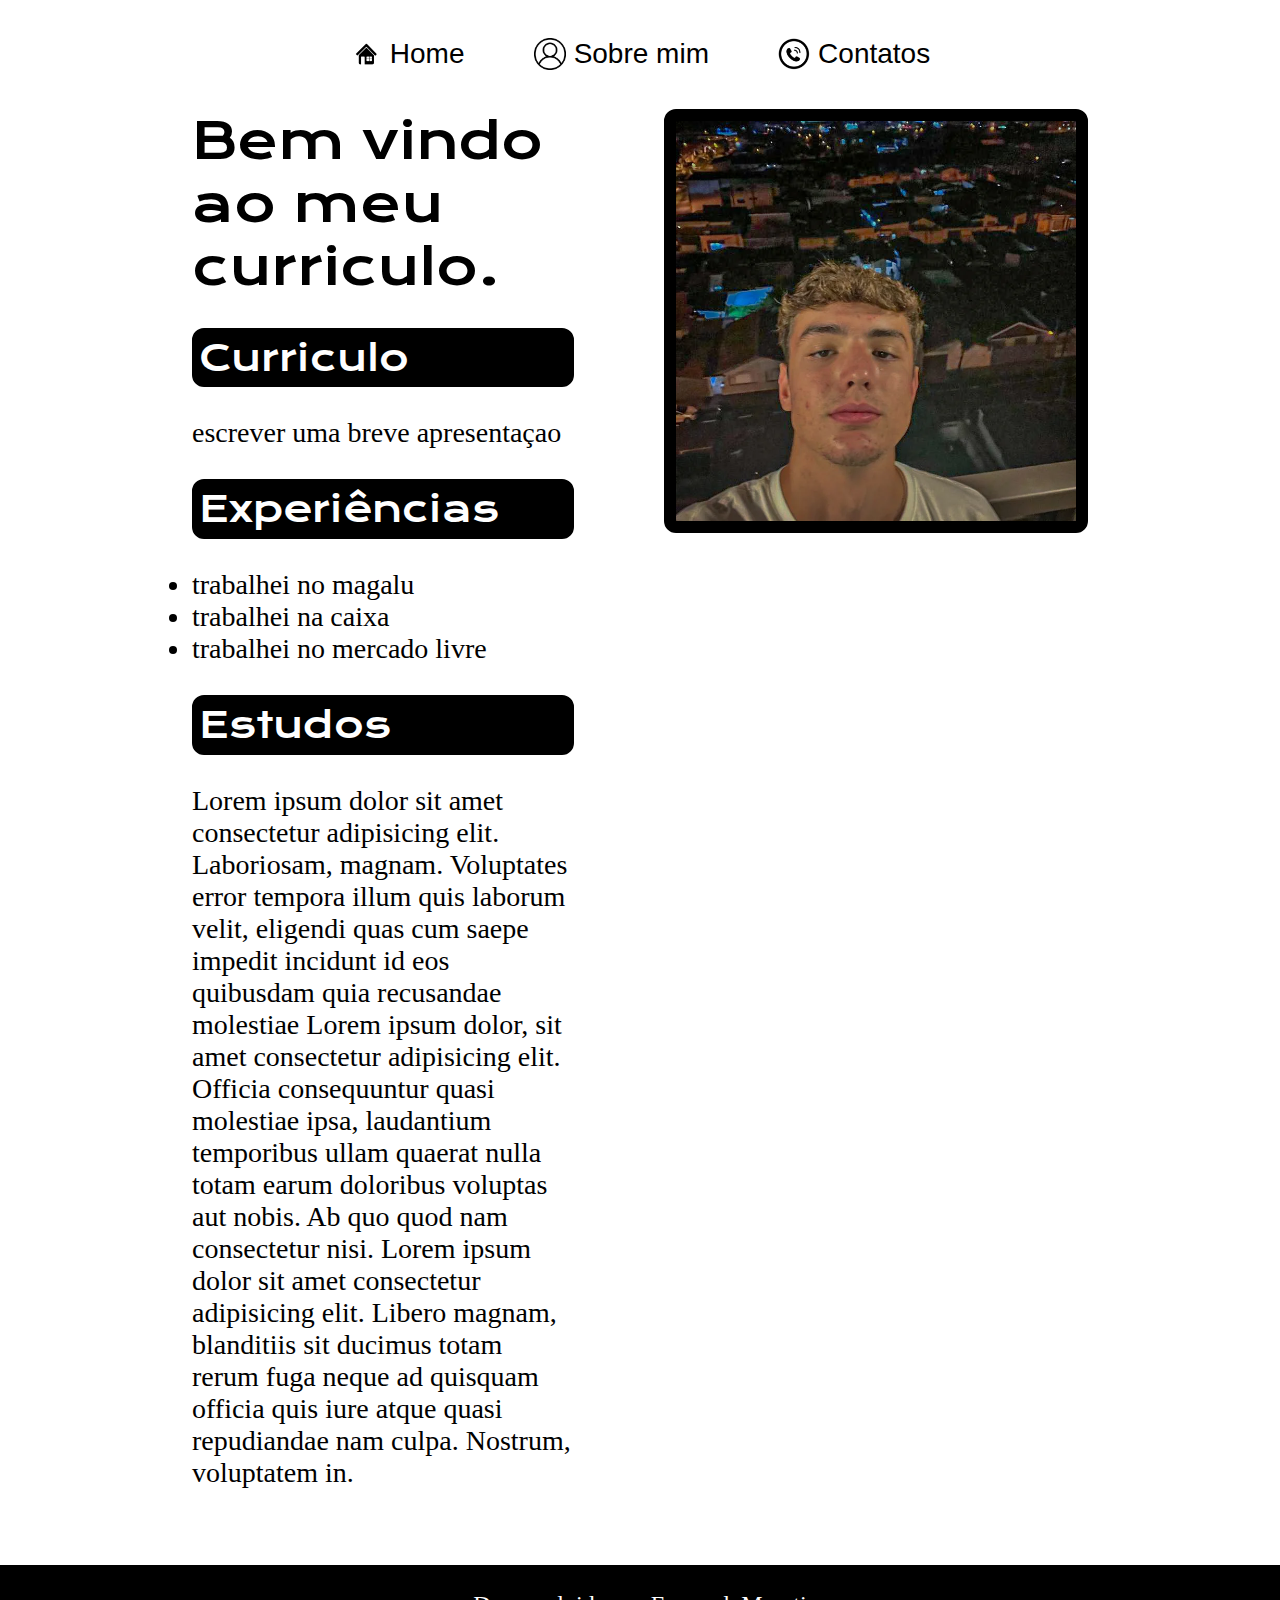
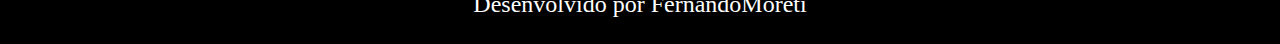
<file: index.html>
<!DOCTYPE html>
<html lang="pt-br">
<head>
    <link rel="stylesheet" href="styles css/stylecurriculo.css">
    <meta charset="UTF-8">
    <meta name="viewport" content="width=device-width, initial-scale=1.0">
    <title>Meu Curriculo</title>
</head>
<body>
    <header class="cabeçalho">
        <nav class="cabeçalho__menu">
            <a class="cabeçalho__menu__link" href="curriculo.html">
                <img class="cabeçalho__img" src="photos/casa.png" alt="Home">Home</a>
            <a class="cabeçalho__menu__link" href="aboutcurriculo.html">
                <img class="cabeçalho__img" src="photos/user.png" alt="aboutme">Sobre mim</a>
            <a class="cabeçalho__menu__link" href="contatoscurriculo.html">
                <img class="cabeçalho__img" src="photos/contatos.png" alt="contatos">Contatos</a>
        </nav>
    </header>
    <main class="apresentaçao">
        <section class="apresentaçao__section">
            <h1 class="apresentaçao__section__h1">Bem vindo ao meu curriculo.</h1>
            <h2 class="apresentaçao__section__h2">Curriculo</h2>
            <p class="apresentaçao__section__p">escrever uma breve apresentaçao</p>
            <h2 class="apresentaçao__section__h2">Experiências</h2>
            <ul class="apresentaçao__section__p">
                <li>trabalhei no magalu</li>
                <li>trabalhei na caixa</li>
                <li>trabalhei no mercado livre</li>
            </ul>
            <h2 class="apresentaçao__section__h2">Estudos</h2>
            <p class="apresentaçao__section__p">Lorem ipsum dolor sit amet consectetur adipisicing elit. Laboriosam, magnam. Voluptates error tempora illum quis laborum velit, eligendi quas cum saepe impedit incidunt id eos quibusdam quia recusandae molestiae Lorem ipsum dolor, sit amet consectetur adipisicing elit. Officia consequuntur quasi molestiae ipsa, laudantium temporibus ullam quaerat nulla totam earum doloribus voluptas aut nobis. Ab quo quod nam consectetur nisi. Lorem ipsum dolor sit amet consectetur adipisicing elit. Libero magnam, blanditiis sit ducimus totam rerum fuga neque ad quisquam officia quis iure atque quasi repudiandae nam culpa. Nostrum, voluptatem in.</p>
        </section>
        <img class="apresentaçao__img" src="photos/fernando.jpg" height="400" width="400" alt="foto do Fernando">
    </main>
    <footer class="footer">Desenvolvido por FernandoMoreti</footer>
</body>
</html>
</file>
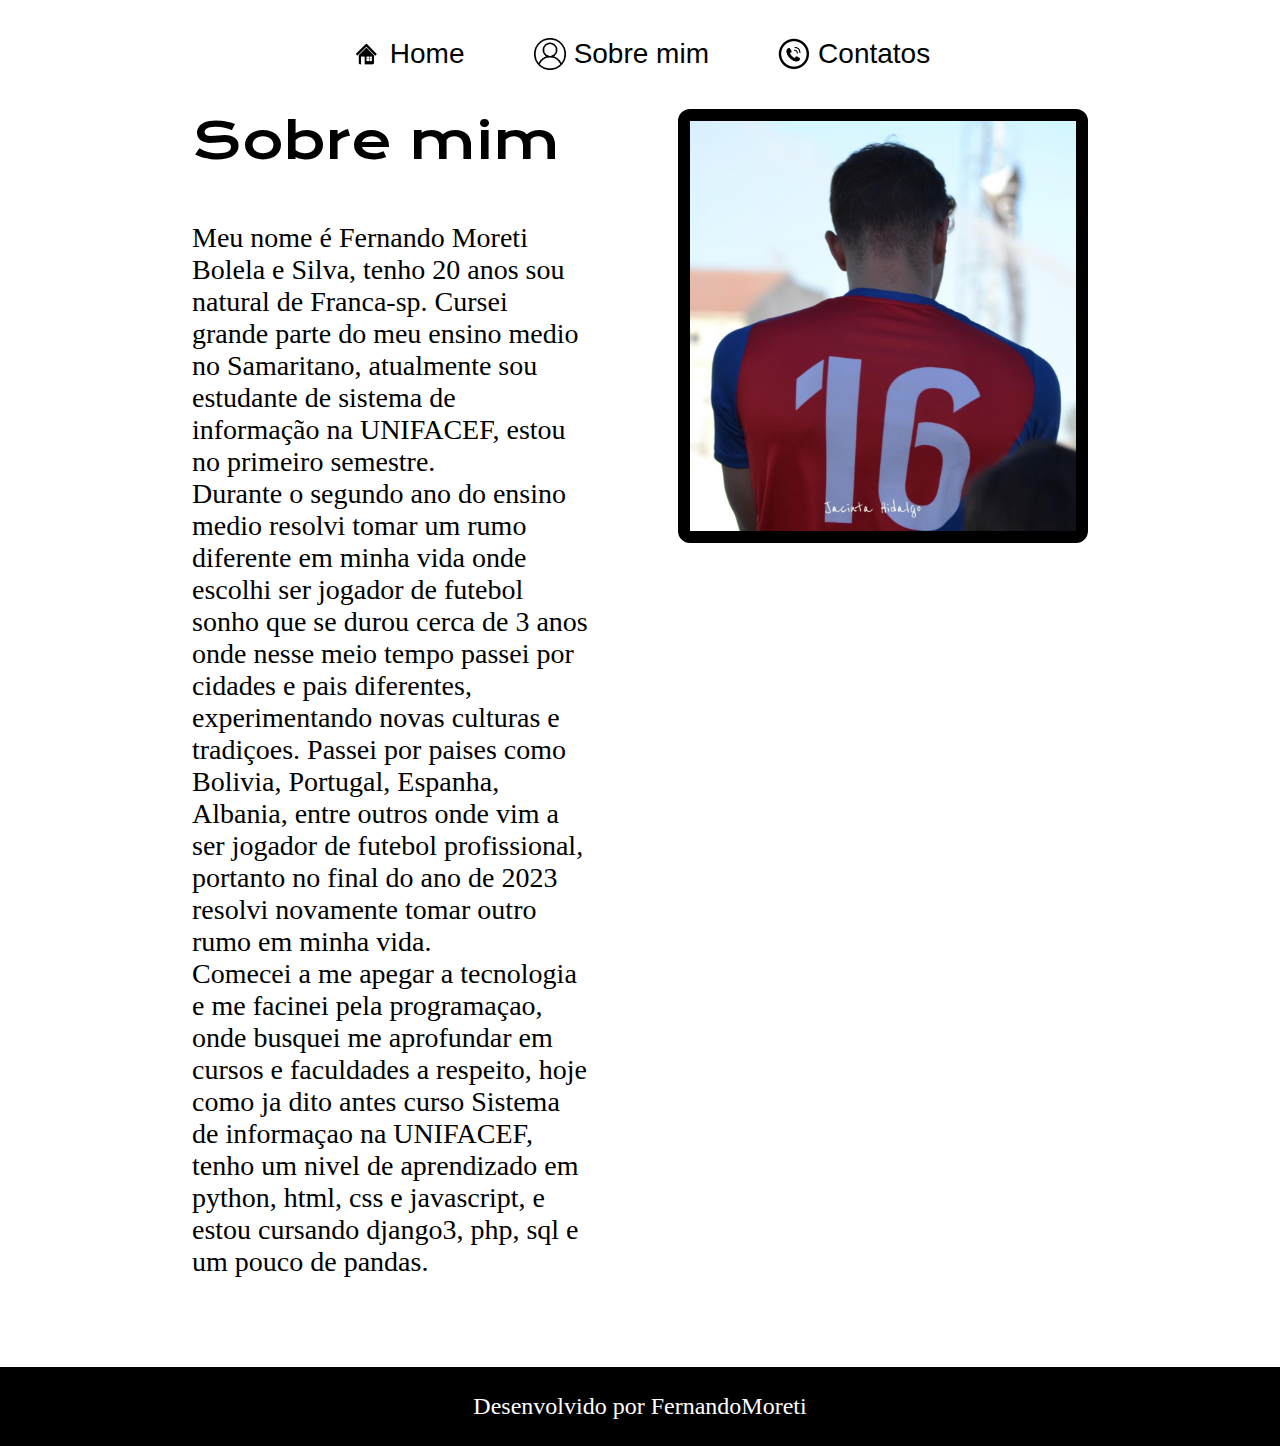
<file: aboutcurriculo.html>
<!DOCTYPE html>
<html lang="pt-br">
<head>
    <link rel="stylesheet" href="styles css/styleaboutcurriculo.css">
    <meta charset="UTF-8">
    <meta name="viewport" content="width=device-width, initial-scale=1.0">
    <title>Sobre mim</title>
</head>
<body>
    <header class="cabeçalho">
        <nav class="cabeçalho__menu">
            <a class="cabeçalho__menu__link" href="curriculo.html">
                <img class="cabeçalho__img" src="photos/casa.png" alt="Home">Home</a>
            <a class="cabeçalho__menu__link" href="aboutcurriculo.html">
                <img class="cabeçalho__img" src="photos/user.png" alt="aboutme">Sobre mim</a>
            <a class="cabeçalho__menu__link" href="contatoscurriculo.html">
                <img class="cabeçalho__img" src="photos/contatos.png" alt="contatos">Contatos</a>
        </nav>
    </header>
    <main class="apresentaçao">
        <section class="apresentaçao__section">
            <h1 class="apresentaçao__section__h1">Sobre mim</h1>
            <p class="apresentaçao__section__p">Meu nome é Fernando Moreti Bolela e Silva, tenho 20 anos sou natural de Franca-sp. Cursei grande parte do meu ensino medio no Samaritano, atualmente sou estudante de sistema de informação na UNIFACEF, estou no primeiro semestre.<br> Durante o segundo ano do ensino medio resolvi tomar um rumo diferente em minha vida onde escolhi ser jogador de futebol sonho que se durou cerca de 3 anos onde nesse meio tempo passei por cidades e pais diferentes, experimentando novas culturas e tradiçoes. Passei por paises como Bolivia, Portugal, Espanha, Albania, entre outros onde vim a ser jogador de futebol profissional, portanto no final do ano de 2023 resolvi novamente tomar outro rumo em minha vida. <br>Comecei a me apegar a tecnologia e me facinei pela programaçao, onde busquei me aprofundar em cursos e faculdades a respeito, hoje como ja dito antes curso Sistema de informaçao na UNIFACEF, tenho um nivel de aprendizado em python, html, css e javascript, e estou cursando django3, php, sql e um pouco de pandas.</p>
        </section>
        <img class="apresentaçao__img" src="photos/fernando2.jpg" height="410" width="410" alt="FernandoMoreti">
    </main>
    <footer class="footer">Desenvolvido por FernandoMoreti</footer>
</body>
</html>
</file>
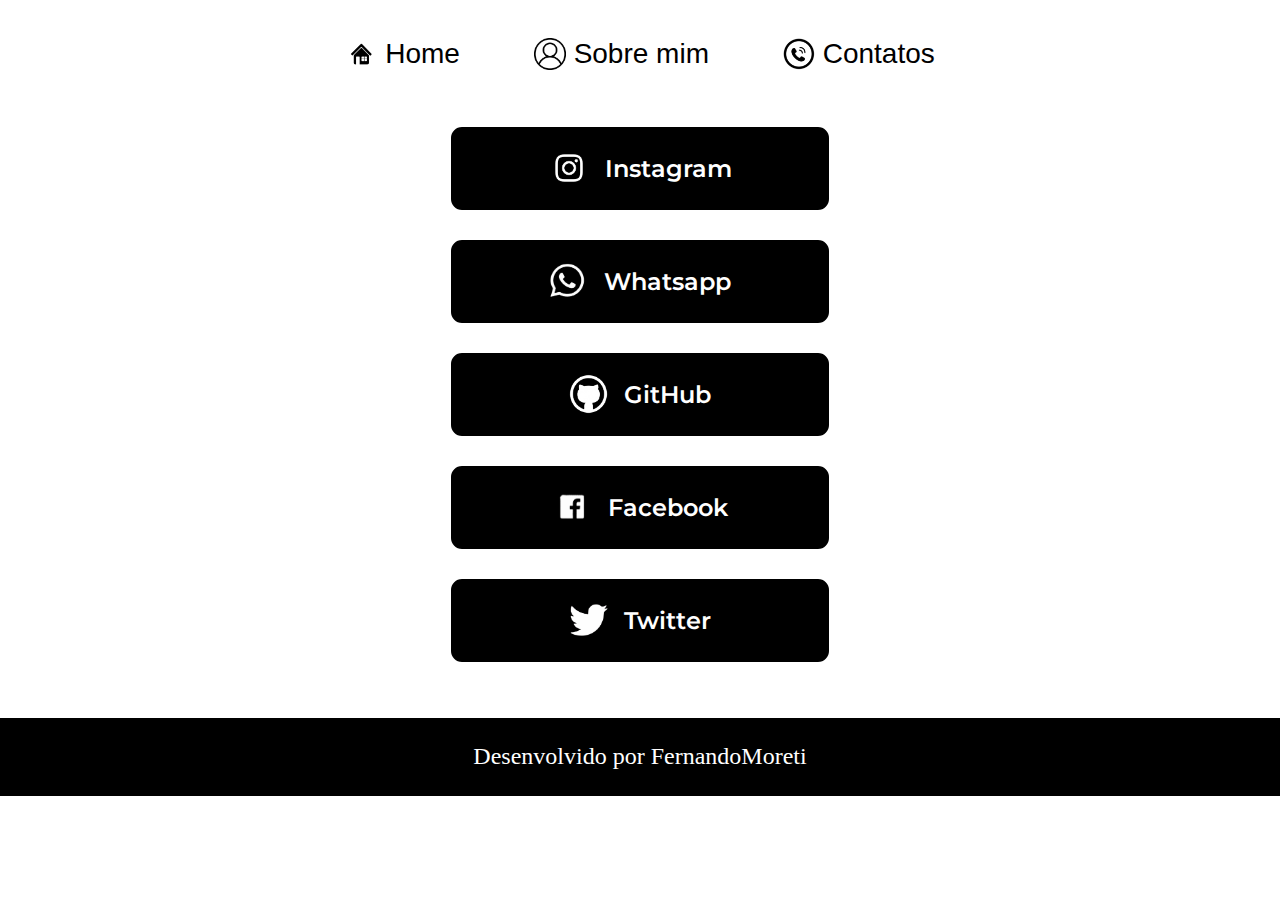
<file: contatoscurriculo.html>
<!DOCTYPE html>
<html lang="pt-br">
<head>
    <link rel="stylesheet" href="styles css/stylecontatos.css">
    <meta charset="UTF-8">
    <meta name="viewport" content="width=device-width, initial-scale=1.0">
    <title>Contatos</title>
</head>
<body>
    <header class="cabeçalho">
        <nav class="cabeçalho__menu">
            <a class="cabeçalho__menu__link" href="curriculo.html">
                <img class="cabeçalho__img" src="photos/casa.png" alt="Home">Home</a>
            <a class="cabeçalho__menu__link" href="aboutcurriculo.html">
                <img class="cabeçalho__img" src="photos/user.png" alt="aboutme">Sobre mim</a>
            <a class="cabeçalho__menu__link" href="contatoscurriculo.html">
                <img class="cabeçalho__img" src="photos/contatos.png" alt="contatos">Contatos</a>
        </nav>
    </header>
    <main class="apresentaçao">
        <section class="apresentaçao__section">
            <a class="apresentaçao__a" href="https://www.instagram.com/fernando.moretii/" target="_blank">
                <img class="apresentaçao__img" src="photos/instagrambranco-removebg-preview.png" alt="">Instagram</a>
            <a class="apresentaçao__a" href="https://api.whatsapp.com/send?phone=5516992105530" target="_blank">
                <img class="apresentaçao__img" src="photos/wppbranco-removebg-preview.png" alt="">Whatsapp</a>
            <a class="apresentaçao__a" href="https://github.com/FernandoMoreti" target="_blank">
                <img class="apresentaçao__img" src="photos/githubbranco.png" alt="">GitHub</a>
            <a class="apresentaçao__a" href="https://www.facebook.com/fernando.moreti.77/" target="_blank">
                <img class="apresentaçao__img" src="photos/facebranco-removebg-preview.png" alt="">Facebook</a>
            <a class="apresentaçao__a" href="https://twitter.com/FernandoMoretii" target="_blank">
                <img class="apresentaçao__img" src="photos/twitterbranco-removebg-preview.png" alt="">Twitter</a>
        </section>
    </main>
    <footer class="footer">Desenvolvido por FernandoMoreti</footer>
</body>
</html>
</file>
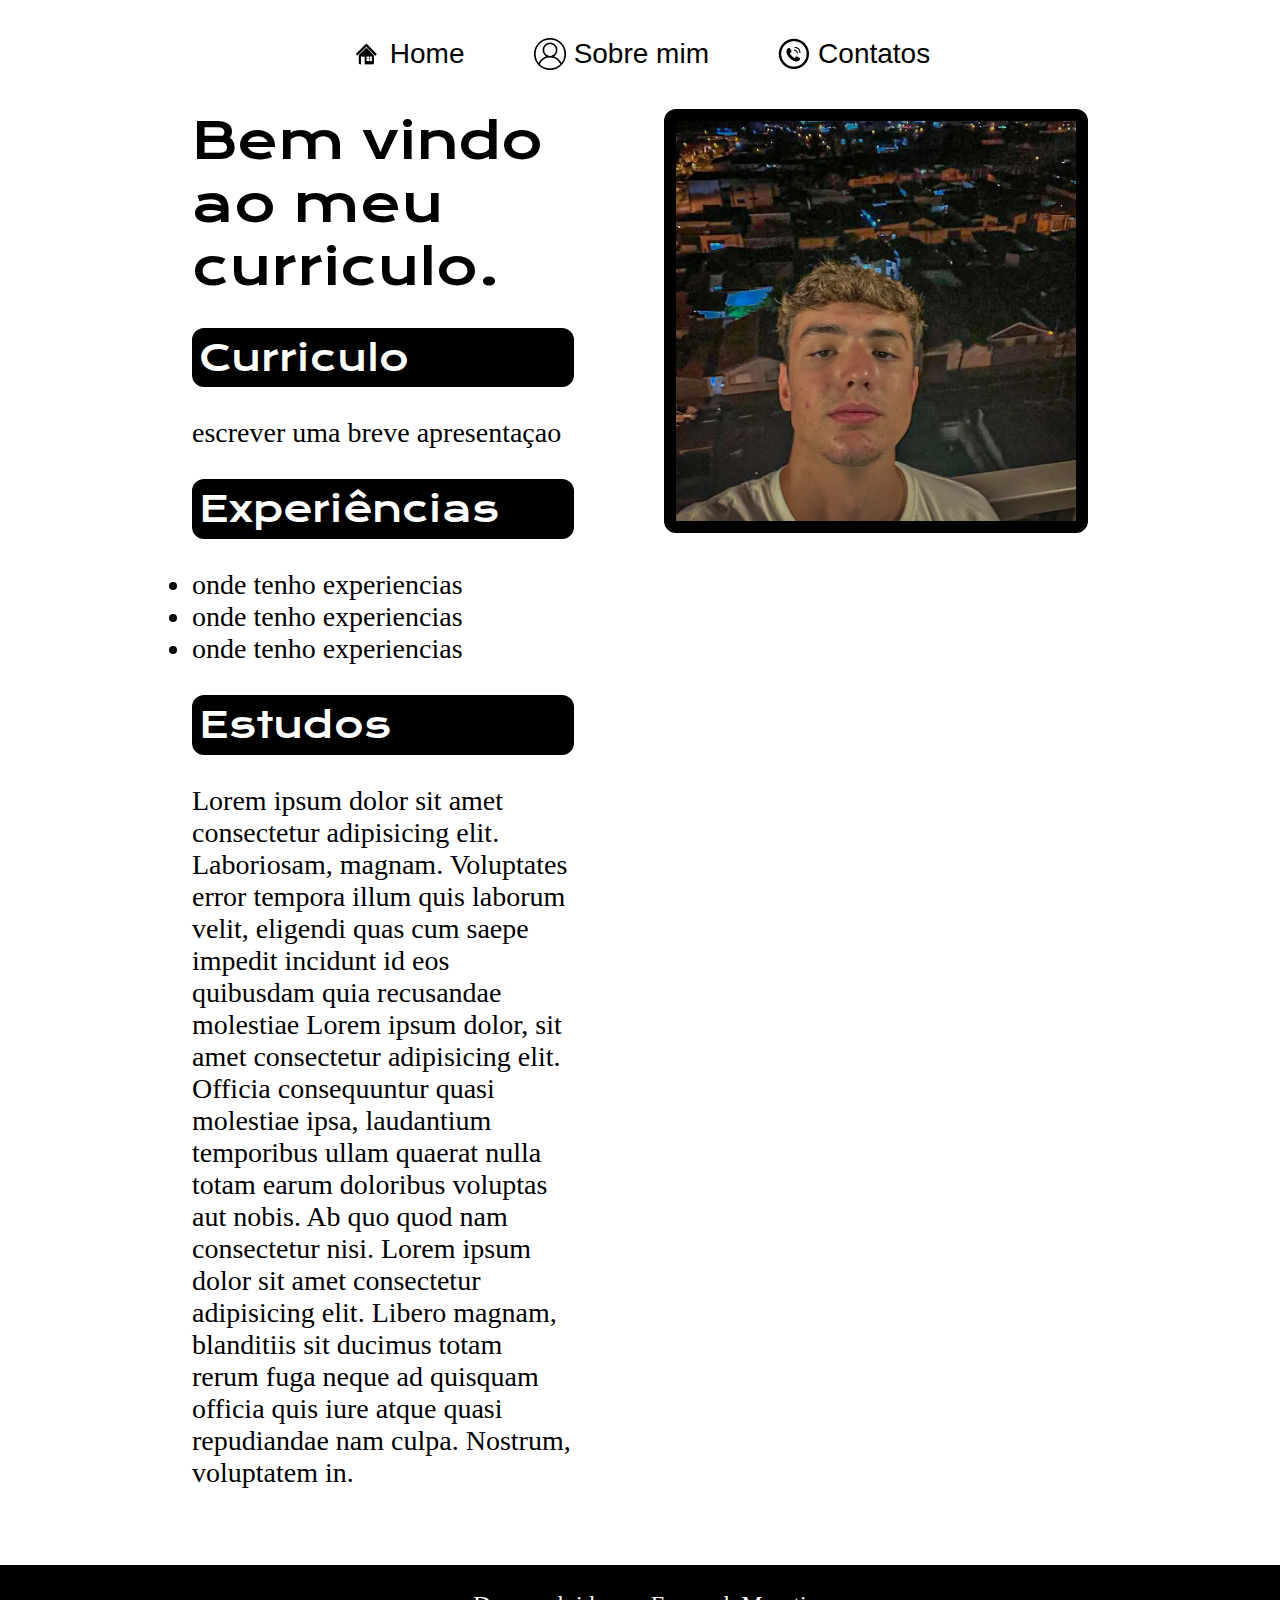
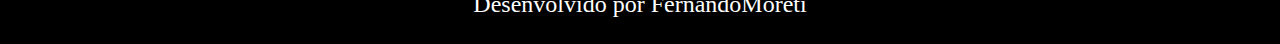
<file: curriculo.html>
<!DOCTYPE html>
<html lang="pt-br">
<head>
    <link rel="stylesheet" href="styles css/stylecurriculo.css">
    <meta charset="UTF-8">
    <meta name="viewport" content="width=device-width, initial-scale=1.0">
    <title>Meu Curriculo</title>
</head>
<body>
    <header class="cabeçalho">
        <nav class="cabeçalho__menu">
            <a class="cabeçalho__menu__link" href="curriculo.html">
                <img class="cabeçalho__img" src="photos/casa.png" alt="Home">Home</a>
            <a class="cabeçalho__menu__link" href="aboutcurriculo.html">
                <img class="cabeçalho__img" src="photos/user.png" alt="aboutme">Sobre mim</a>
            <a class="cabeçalho__menu__link" href="contatoscurriculo.html">
                <img class="cabeçalho__img" src="photos/contatos.png" alt="contatos">Contatos</a>
        </nav>
    </header>
    <main class="apresentaçao">
        <section class="apresentaçao__section">
            <h1 class="apresentaçao__section__h1">Bem vindo ao meu curriculo.</h1>
            <h2 class="apresentaçao__section__h2">Curriculo</h2>
            <p class="apresentaçao__section__p">escrever uma breve apresentaçao</p>
            <h2 class="apresentaçao__section__h2">Experiências</h2>
            <ul class="apresentaçao__section__p">
                <li>onde tenho experiencias</li>
                <li>onde tenho experiencias</li>
                <li>onde tenho experiencias</li>
            </ul>
            <h2 class="apresentaçao__section__h2">Estudos</h2>
            <p class="apresentaçao__section__p">Lorem ipsum dolor sit amet consectetur adipisicing elit. Laboriosam, magnam. Voluptates error tempora illum quis laborum velit, eligendi quas cum saepe impedit incidunt id eos quibusdam quia recusandae molestiae Lorem ipsum dolor, sit amet consectetur adipisicing elit. Officia consequuntur quasi molestiae ipsa, laudantium temporibus ullam quaerat nulla totam earum doloribus voluptas aut nobis. Ab quo quod nam consectetur nisi. Lorem ipsum dolor sit amet consectetur adipisicing elit. Libero magnam, blanditiis sit ducimus totam rerum fuga neque ad quisquam officia quis iure atque quasi repudiandae nam culpa. Nostrum, voluptatem in.</p>
        </section>
        <img class="apresentaçao__img" src="photos/fernando.jpg" height="400" width="400" alt="foto do Fernando">
    </main>
    <footer class="footer">Desenvolvido por FernandoMoreti</footer>
</body>
</html>
</file>
<file: styles css/stylecurriculo.css>
@import url('https://fonts.googleapis.com/css2?family=Krona+One&family=Montserrat:ital,wght@0,600;1,600&display=swap');

* {
    margin: 0;
    padding: 0;
}
body {
    width: 100%; 
    background-image: url(https://img.freepik.com/free-photo/landscape-shot-white-textured-background_181624-30815.jpg?size=626&ext=jpg);
}
.cabeçalho {
    padding: 3% 5% 1% 5%;
}
.cabeçalho__menu {
    display: flex;
    justify-content: center;
    gap: 6%;
}
.cabeçalho__menu__link {
    display: flex;
    justify-content: center;
    gap: 8px;
    font-size: 28px;
    font-family: 'Lucida Sans', 'Lucida Sans Regular', 'Lucida Grande', 'Lucida Sans Unicode', Geneva, Verdana, sans-serif;
    color: black;
    text-decoration: none;
}
.cabeçalho__menu__link:hover {
    color: white;
    transition: 0.5s;
}
.cabeçalho__img {
    height: 32px;
}
.apresentaçao {
    padding: 2% 15% 6% 15%;
    display: flex;
    justify-content: center;
    gap: 10%;
}
.apresentaçao__section {
    display: flex;
    flex-direction: column;
    gap: 30px;
}
.apresentaçao__section__h1 {
    font-size: 50px;
    font-family: "Krona one", sans-serif;
    font-weight: 400;
}
.apresentaçao__section__h2 {
    padding: 1%;
    border: 3px solid black;
    border-radius: 12px;
    background-color: black;
    font-size: 36px;
    font-family: "Krona one", sans-serif;
    font-weight: 400;
    color: white;
}
.apresentaçao__section__p {
    font-size:28px;
    font-family: "Montserrat"sans-serif;
}
.apresentaçao__img {
    border: 12px solid black;
    border-radius: 12px;
}
.apresentaçao__img:hover {
    border: 12px solid white;
    transition: 2s;
}
.footer {
    background-color: black;
    color: white;
    padding: 2%;
    text-align: center;
    font-size: 24px;
}
</file>
<file: styles css/styleaboutcurriculo.css>
@import url('https://fonts.googleapis.com/css2?family=Krona+One&family=Montserrat:ital,wght@0,600;1,600&display=swap');

* {
    margin: 0;
    padding: 0;
}
body {
    width: 100%;
    background-image: url(https://img.freepik.com/free-photo/landscape-shot-white-textured-background_181624-30815.jpg?size=626&ext=jpg);
}
.cabeçalho {
    padding: 3% 5% 1% 5%;
}
.cabeçalho__menu {
    display: flex;
    justify-content: center;
    gap: 6%;
}
.cabeçalho__menu__link {
    display: flex;
    justify-content: center;
    gap: 8px;
    font-size: 28px;
    font-family: 'Lucida Sans', 'Lucida Sans Regular', 'Lucida Grande', 'Lucida Sans Unicode', Geneva, Verdana, sans-serif;
    color: black;
    text-decoration: none;
}
.cabeçalho__menu__link:hover {
    color: white;
    transition: 0.5s;
}
.cabeçalho__img {
    height: 32px;
}
.apresentaçao {
    padding: 2% 15% 7% 15%;
    display: flex;
    justify-content: center;
    gap: 10%;
}
.apresentaçao__section {
    display: flex;
    flex-direction: column;
    gap: 50px;
}
.apresentaçao__section__h1 {
    font-size: 50px;
    font-family: "Krona one", sans-serif;
    font-weight: 400;
}
.apresentaçao__section__p {
    font-size:28px;
    font-family: "Montserrat"sans-serif;
}
.apresentaçao__img {
    border: 12px solid black;
    border-radius: 12px;
}
.apresentaçao__img:hover {
    border: 12px solid white;
    transition: 2s;
}
.footer {
    background-color: black;
    color: white;
    padding: 2%;
    text-align: center;
    font-size: 24px;
}
.footer {
    display: flex;
    justify-content: center;
    background-color: black;
    color: white;
    padding: 2%;
    text-align: center;
    font-size: 24px;
}
</file>
<file: styles css/stylecontatos.css>
@import url('https://fonts.googleapis.com/css2?family=Krona+One&family=Montserrat:ital,wght@0,600;1,600&display=swap');
:root {
    --cor-primaria: ;
    --cor-secundaria: ;
    --cor-terciaria: ;
    --cor-hover: ;
}
* {
    margin: 0;
    padding: 0;
}
body {
    width: 100%;
    background-image: url(https://img.freepik.com/free-photo/landscape-shot-white-textured-background_181624-30815.jpg?size=626&ext=jpg);
}
.cabeçalho {
    padding: 3% 5% 1% 5%;
}
.cabeçalho__menu {
    display: flex;
    justify-content: center;
    gap: 6.4%;
}
.cabeçalho__menu__link {
    display: flex;
    justify-content: center;
    gap: 8px;
    font-size: 28px;
    font-family: 'Lucida Sans', 'Lucida Sans Regular', 'Lucida Grande', 'Lucida Sans Unicode', Geneva, Verdana, sans-serif;
    color: black;
    text-decoration: none;
}
.cabeçalho__menu__link:hover {
    color: white;
    transition: 0.5s;
}
.cabeçalho__img {
    height: 32px;
}
.apresentaçao {
    padding: 3% 12% 4% 12%;
    display: flex;
    justify-content: center;
    gap: 10%;
}
.apresentaçao__section {
    display: flex;
    flex-direction: column;
    gap: 20px;
}
.apresentaçao__a {
    display: flex;
    justify-content: center;
    gap: 16px;
    width: 378px;
    align-items: center;
    border: 5px solid white;
    background-color: black;
    border-radius: 16px;
    font-size: 24px;
    padding: 21.5px 0px;
    text-decoration: none;
    color: rgb(255, 255, 255);
    font-family: "Montserrat", sans-serif;
    font-weight: 600;
}
.apresentaçao__a:hover {
    background-color: rgb(179, 178, 178);
    transition: 1s;
}
.apresentaçao__img {
    height: 40px;
}
.footer {
    display: flex;
    justify-content: center;
    background-color: black;
    color: white;
    padding: 2%;
    font-size: 24px;
}
</file>
